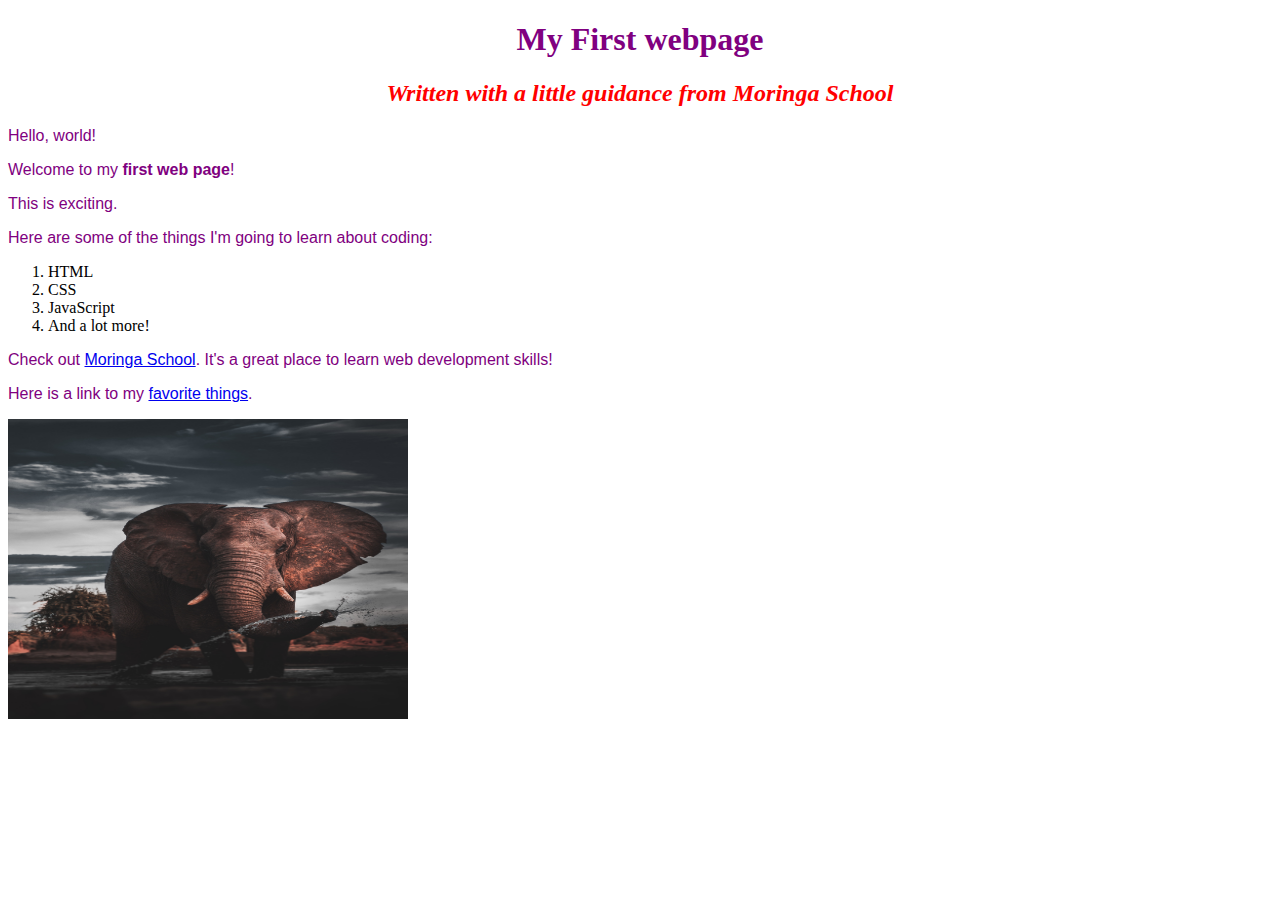
<file: index.html>
<!DOCTYPE html>
<html>
    <head>
        <title>My first webpage!</title>
        <link href="css/styles.css" rel="stylesheet" type="text/css">
    </head>
    <body>
        <h1>My First webpage</h1>
        <h2>Written with a little guidance from <em>Moringa School</em></h2>

        <p>Hello, world!</p>
        <p>Welcome to my <strong>first web page</strong>!</p>
        <p>This is exciting.</p>
        <p>Here are some of the things I'm going to learn about coding:</p>
    <ol>
      <li>HTML</li>
      <li>CSS</li>
      <li>JavaScript</li>
      <li>And a lot more!</li>
    </ol>

   <p>Check out <a href="http://moringaschool.com/">Moringa School</a>. It's a great place to learn web development skills!</p> </body>
   <p>Here is a link to my <a href="favorite-things.html">favorite things</a>.</p>
   <img src="images/elephant.jpg" width="400" height="300"alt="A photo of an elephant">
</html>
</file>
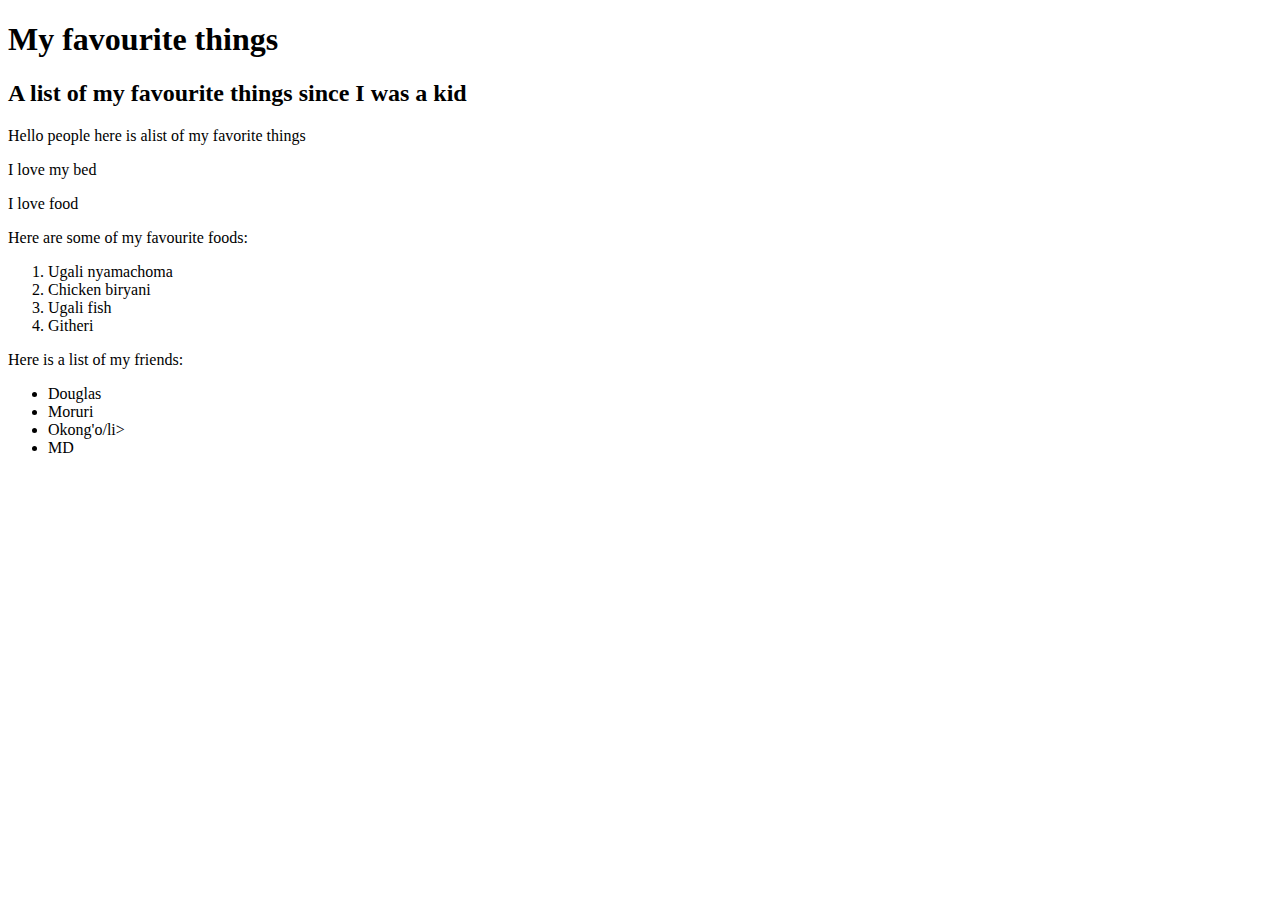
<file: my-favorite-things.html>
<!DOCTYPE html>
<html>
    <head>
        <title>My favourite things</title>
    </head>
    <body>
        <h1>My favourite things</h1>
        <h2>A list of my favourite things since I was a kid</h2>

        <p>Hello people here is alist of my favorite things</p>
        <p>I love my bed</p>
        <p>I love food</p>
        <p>Here are some of my favourite foods:</p>
    <ol>
      <li>Ugali nyamachoma</li>
      <li>Chicken biryani</li>
      <li>Ugali fish</li>
      <li>Githeri</li>
    </ol>
         <p>Here is a list of my friends:</p>
    <ul>
        <li>Douglas</li>
        <li>Moruri</li>
        <li>Okong'o/li>
        <li>MD</li>
    </ul>
    </body>
</html>
</file>
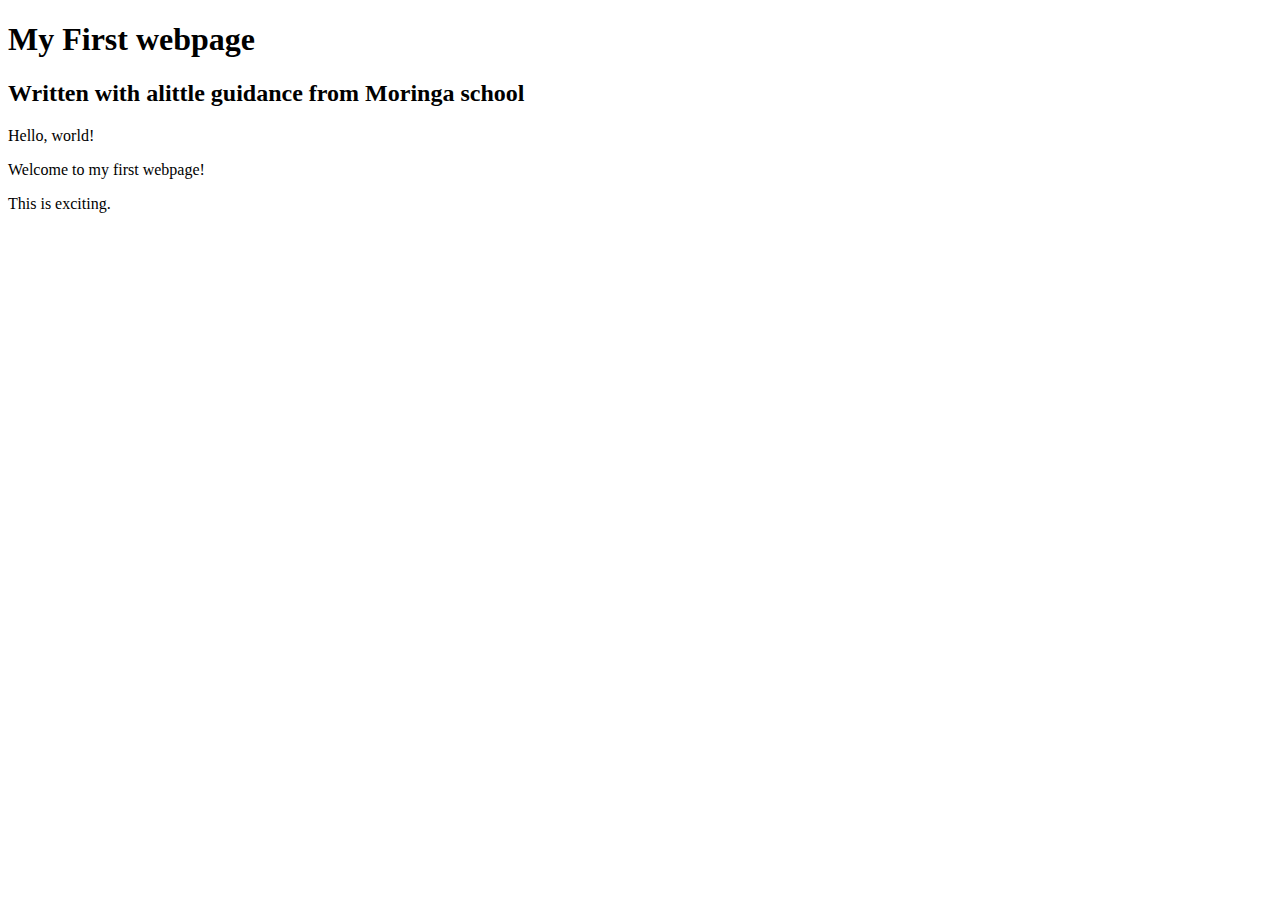
<file: my-first-webpage.html>
<!DOCTYPE html>
<html>
    <head>
        <title>My first webpage!</title>
    </head>
    <body>
        <h1>My First webpage</h1>
        <h2>Written with alittle guidance from Moringa school</h2>

        <p>Hello, world!</p>
        <p>Welcome to my first webpage!</p>
        <p>This is exciting.</p>
    </body>
</html>
</file>
<file: css/styles.css>
h1 {
  color: purple;
  text-align: center;
}
h2 {
  color: red;
  font-style: italic;
  text-align: center;
}
p {
  font-family: sans-serif;
  color: purple;
}
ul {
  line-height: 40px;
}
.intro {
  font-style: italic;
}
image {
  float: right;
}
</file>
